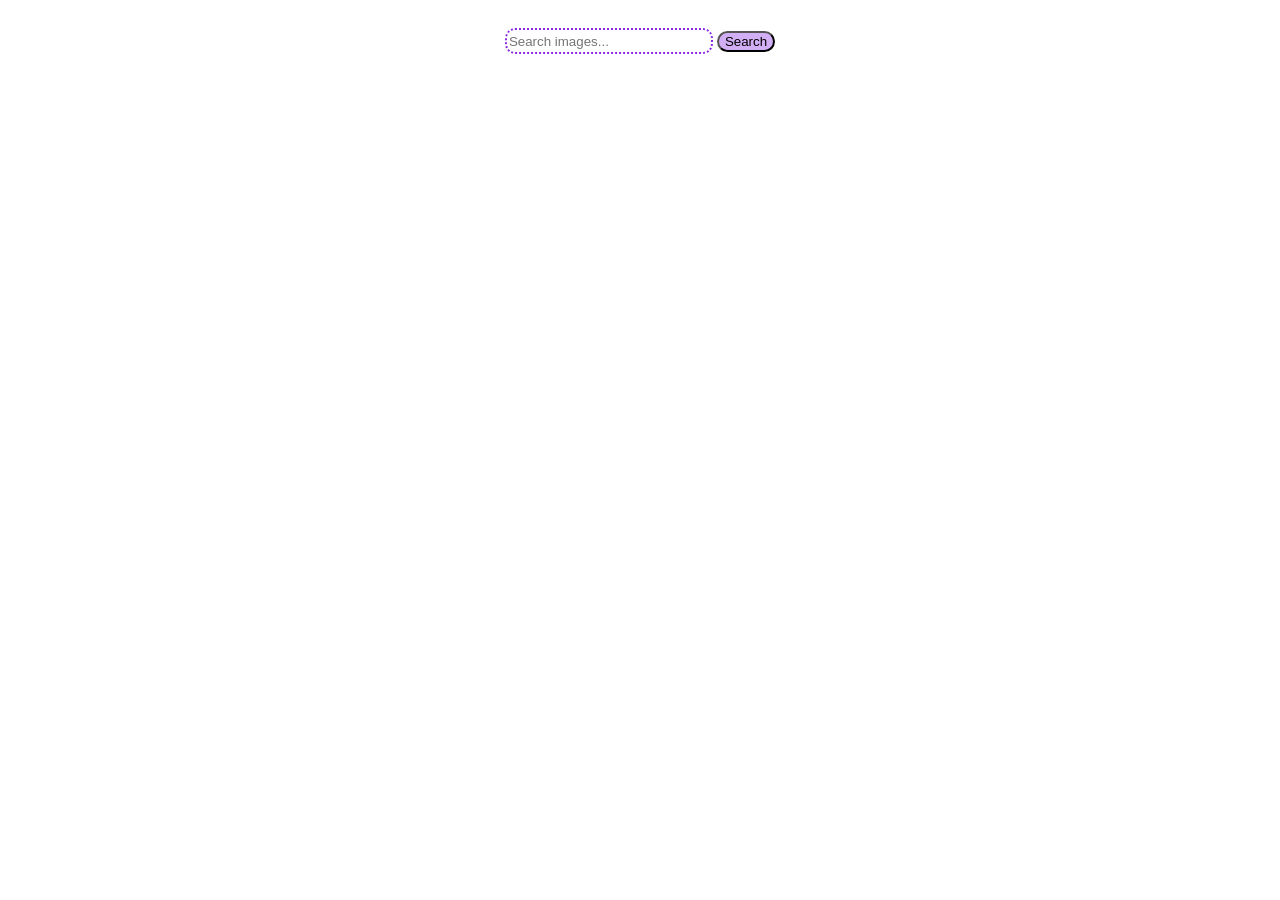
<file: src/index.html>
<!doctype html>
<html lang="en">
  <head>
    <meta charset="UTF-8" />
    <link rel="icon" type="image/svg+xml" href="/favicon.svg" />
    <meta name="viewport" content="width=device-width, initial-scale=1.0" />
    <title>Vanilla App Template</title>
    <link rel="stylesheet" href="./css/styles.css" />
  </head>
  <body>
    <main>
      <form class="form">
        <label>
          <input
            type="text"
            name="search-text"
            placeholder="Search images..."
            required
          />
        </label>
        <button type="submit">Search</button>
      </form>

      <ul class="gallery"></ul>
      <button class="load-more-btn closed" type="button">Load more</button>
      <span class="loader hidden"></span>
    </main>

    <script type="module" src="./main.js"></script>
  </body>
</html>
</file>
<file: src/css/styles.css>
/**
  |============================
  | include css partials with
  | default @import url()
  |============================
*/
/* Common styles */

@import url('./animations.css');
@import url('./reset.css');
@import url('./vite-promo.css');

.form {
  text-align: center;
}
input {
  border-style: dotted;
  border-radius: 10px;
  border-color: blueviolet;
  min-width: 200px;
  min-height: 20px;
}
button {
  border-radius: 20px;
  background-color: rgb(210, 174, 244);
}

.gallery {
  display: flex;
  padding: 0;
  flex-wrap: wrap;
  gap: 50px;
  list-style: none;
  justify-content: center;
}
.gallery-item {
  max-width: 250px;
  border: 2px;
  border-color: blueviolet;
  border-style: double;
}
.info-wrapper {
  display: flex;
  justify-content: space-between;
  text-align: center;
}
.form {
  padding: 20px 20px;
}
/* .info {
  display: flex;
  flex-direction: column;
} */
.loader {
  width: 48px;
  height: 48px;
  border-width: 3px;
  border-style: dashed solid solid dotted;
  border-color: #ff3d00 #ff3d00 transparent #ff3d00;
  border-radius: 50%;
  display: block;
  margin-left: auto;
  margin-right: auto;
  position: relative;
  box-sizing: border-box;
  animation: rotation 1s linear infinite;
}
.loader.hidden {
  display: none;
}

.loader::after {
  content: '';
  box-sizing: border-box;
  position: absolute;
  left: 20px;
  top: 31px;
  border: 10px solid transparent;
  border-right-color: #ff3d00;
  transform: rotate(-40deg);
}

@keyframes rotation {
  0% {
    transform: rotate(0deg);
  }
  100% {
    transform: rotate(360deg);
  }
}
.load-more-btn.closed {
  display: none;
}
.load-more-btn {
  display: block;
  min-width: 150px;
  min-height: 30px;
  margin: 0 auto;
  margin-bottom: 20px;
  margin-top: 20px;
}
</file>
